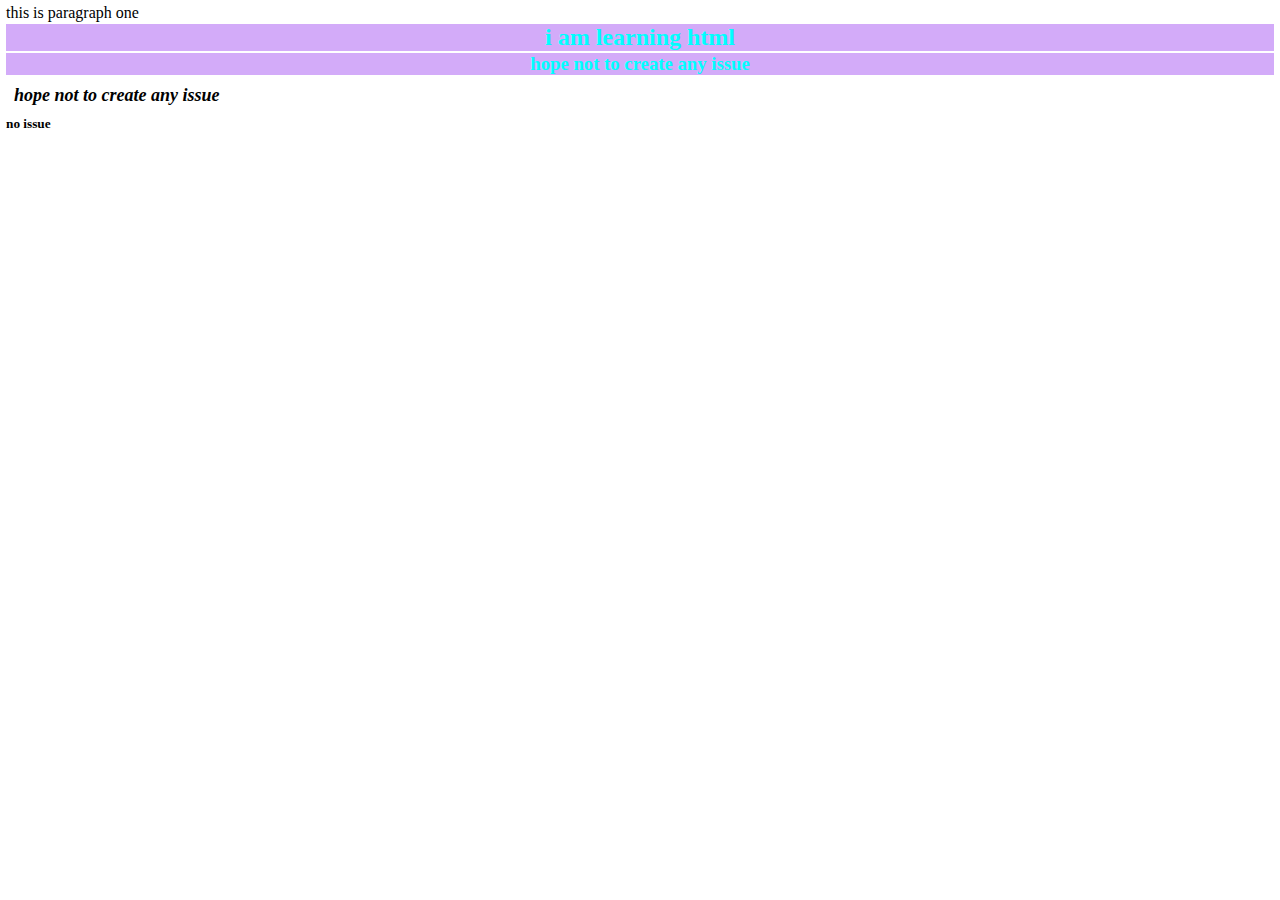
<file: index.html>
<!DOCTYPE html>
<html lang="en">

<head>
    <meta charset="UTF-8">
    <meta name="viewport" content="width=device-width, initial-scale=1.0">
    <title>hello from second</title>
    <link rel="stylesheet" href="styles1/blog.css">
    <style>
        * {
            margin: 2px;
        }
    </style>

</head>

<body>
    <p>this is paragraph one</p>
    <h2 class="jo">i am learning html</h2>
    <h3 class="jo">hope not to create any issue</h3>
    <h4 class="ja">hope not to create any issue</h4>
    <h5>no issue</h5>
</body>

</html>
</file>
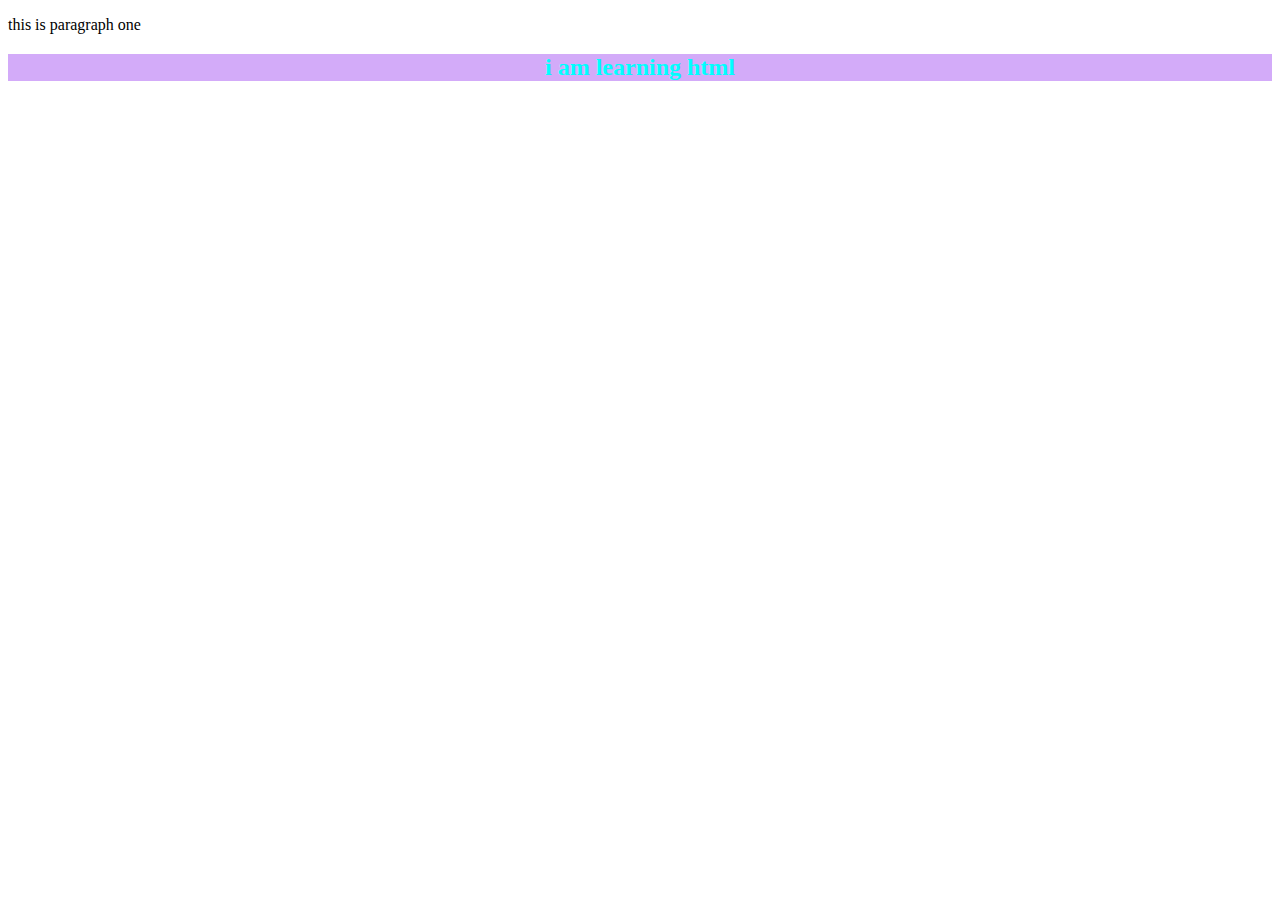
<file: my secondone.html>
<!DOCTYPE html>
<html lang="en">

<head>
    <meta charset="UTF-8">
    <meta name="viewport" content="width=device-width, initial-scale=1.0">
    <title>hello from second</title>
    <link rel="stylesheet" href="styles1/blog.css">
</head>

<body>
    <p>this is paragraph one</p>
    <h2 class="jo">i am learning html</h2>
</body>

</html>
</file>
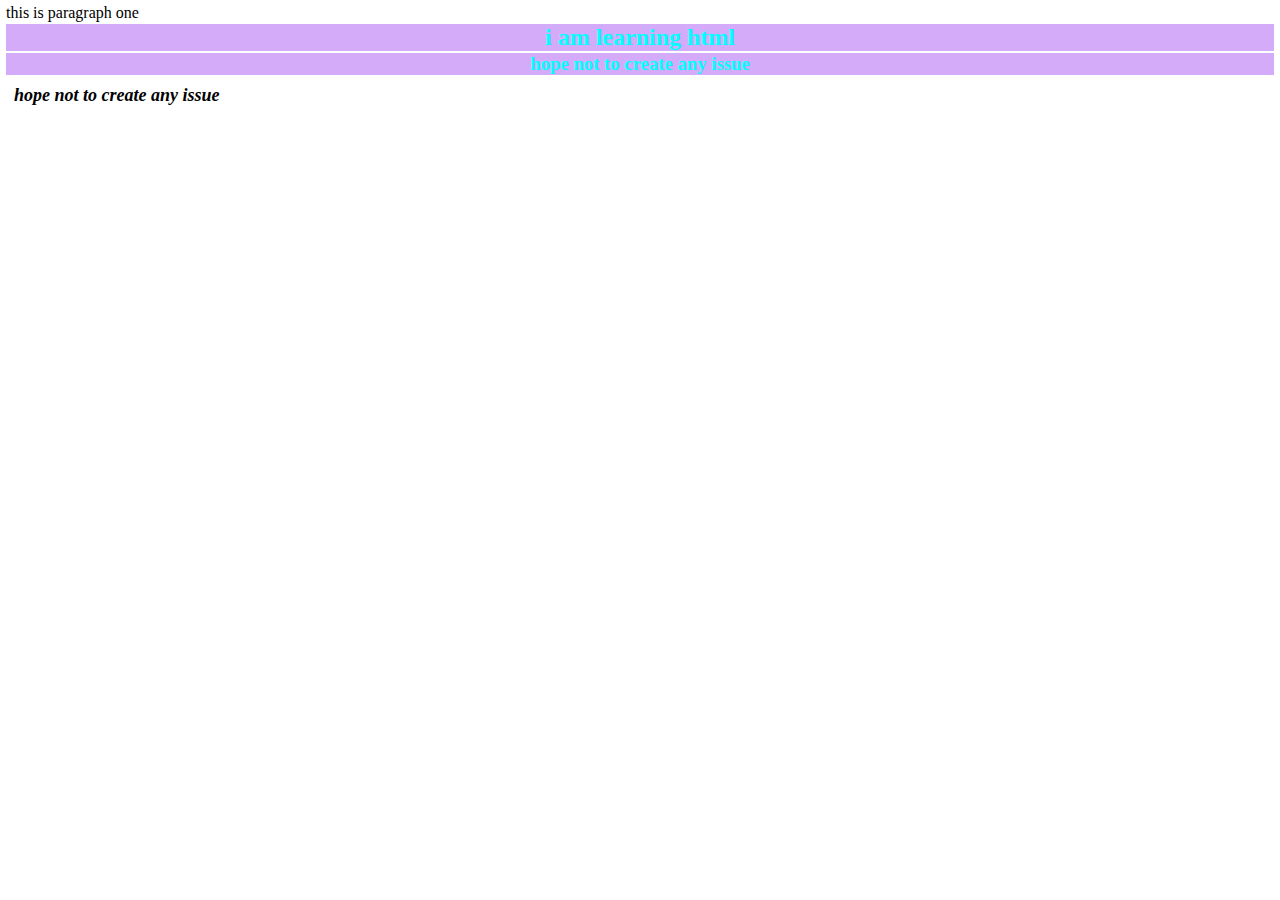
<file: mysecondone.html>
<!DOCTYPE html>
<html lang="en">

<head>
    <meta charset="UTF-8">
    <meta name="viewport" content="width=device-width, initial-scale=1.0">
    <title>hello from second</title>
    <link rel="stylesheet" href="styles1/blog.css">
    <style>
        * {
            margin: 2px;
        }
    </style>

</head>

<body>
    <p>this is paragraph one</p>
    <h2 class="jo">i am learning html</h2>
    <h3 class="jo">hope not to create any issue</h3>
    <h4 class="ja">hope not to create any issue</h4>
</body>

</html>
</file>
<file: styles1/blog.css>
.jo {
    color: aqua;
    background-color: rgb(211, 171, 249);
    font-weight: 700;
    text-align: center;
}
.ja{
    margin: 10px;
    font-style: italic;
    font-size: large;
}
</file>
